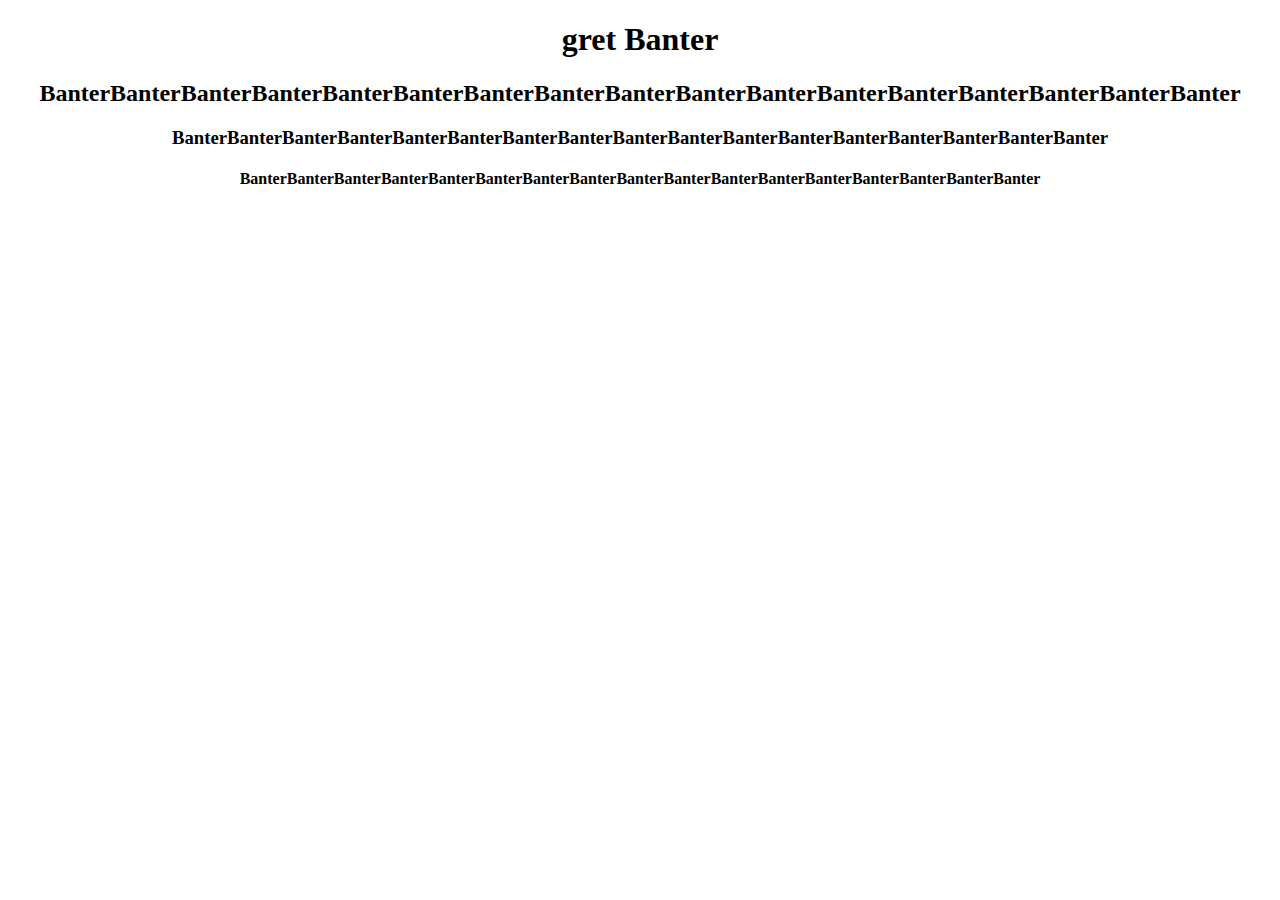
<file: about.html>
<!DOCTYPE html>
<html>
<head>
  <meta charset="utf-8">
  <title>( ͡° ͜ʖ ͡°)</title>
</head>
<body>
  <div align="center" class="navbar">
<h1>gret Banter</h1>
 <h2>BanterBanterBanterBanterBanterBanterBanterBanterBanterBanterBanterBanterBanterBanterBanterBanterBanter
    </h2>
    <h3>BanterBanterBanterBanterBanterBanterBanterBanterBanterBanterBanterBanterBanterBanterBanterBanterBanter
    </h3>
    <h4>BanterBanterBanterBanterBanterBanterBanterBanterBanterBanterBanterBanterBanterBanterBanterBanterBanter
    </h4>
  </div>
</body>
</html>
</file>
